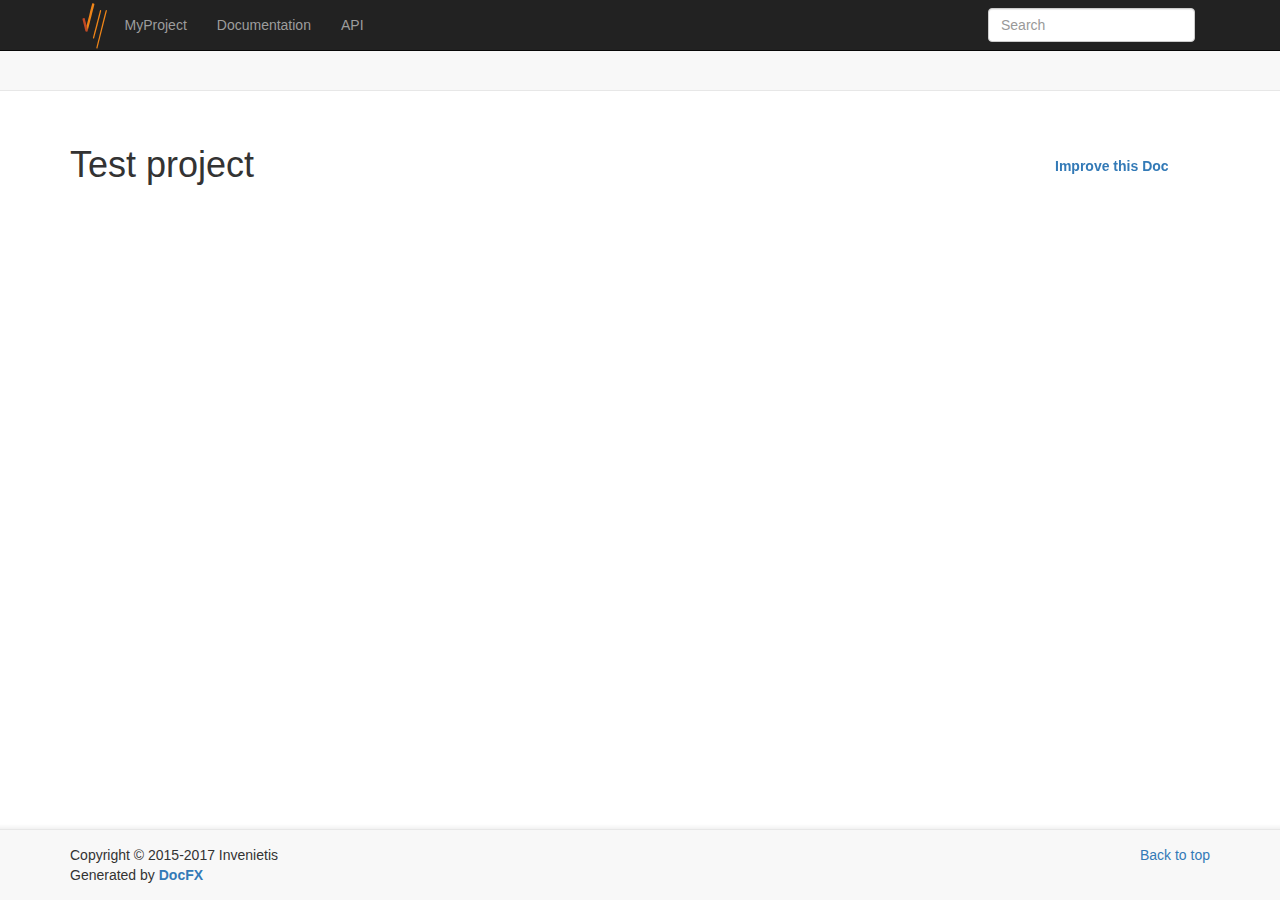
<file: index.html>
﻿<!DOCTYPE html>
<!--[if IE]><![endif]-->
<html>
  
  <head>
    <meta charset="utf-8">
    <meta http-equiv="X-UA-Compatible" content="IE=edge,chrome=1">
    <title>Test project | MyProject </title>
    <meta name="viewport" content="width=device-width">
    <meta name="title" content="Test project | MyProject ">
    <meta name="generator" content="docfx 2.22.0.0">
    
    <link rel="shortcut icon" href="favicon.ico">
    <link rel="stylesheet" href="styles/docfx.vendor.css">
    <link rel="stylesheet" href="styles/docfx.css">
    <link rel="stylesheet" href="styles/main.css">
    <meta property="docfx:navrel" content="toc.html">
    <meta property="docfx:tocrel" content="toc.html">
    <meta property="docfx:rel" content="">
    
  </head>
  <body data-spy="scroll" data-target="#affix">
    <div id="wrapper">
      <header>
        
        <nav id="autocollapse" class="navbar navbar-inverse ng-scope" role="navigation">
          <div class="container">
            <div class="navbar-header">
              <button type="button" class="navbar-toggle" data-toggle="collapse" data-target="#navbar">
                <span class="sr-only">Toggle navigation</span>
                <span class="icon-bar"></span>
                <span class="icon-bar"></span>
                <span class="icon-bar"></span>
              </button>
              <a class="navbar-brand" href="index.html">
                <img id="logo" class="svg" src="logo.svg" alt="MyProject">
                <span class="app-name">MyProject</span>
              </a>
            </div>
            <div class="collapse navbar-collapse" id="navbar">
              <form class="navbar-form navbar-right" role="search" id="search">
                <div class="form-group">
                  <input type="text" class="form-control" id="search-query" placeholder="Search" autocomplete="off">
                </div>
              </form>
            </div>
          </div>
        </nav>
        
        <div class="subnav navbar navbar-default">
          <div class="container hide-when-search" id="breadcrumb">
            <ul class="breadcrumb">
              <li></li>
            </ul>
          </div>
        </div>
      </header>
      <div class="container body-content">
        
        <div id="search-results">
          <div class="search-list"></div>
          <div class="sr-items"></div>
          <ul id="pagination"></ul>
        </div>
      </div>
      <div role="main" class="container body-content hide-when-search">
        <div class="article row grid">
          <div class="col-md-10">
            <article class="content wrap" id="_content" data-uid="">
<h1 id="test-project">Test project</h1>

</article>
          </div>
          
          <div class="hidden-sm col-md-2" role="complementary">
            <div class="sideaffix">
              <div class="contribution">
                <ul class="nav">
                  <li>
                    <a href="https://github.com/bcrosnier/DocFxCodeCake/blob/master/Documentation/index.md/#L1" class="contribution-link">Improve this Doc</a>
                  </li>
                </ul>
              </div>
              <nav class="bs-docs-sidebar hidden-print hidden-xs hidden-sm affix" id="affix">
              <!-- <p><a class="back-to-top" href="#top">Back to top</a><p> -->
              </nav>
            </div>
          </div>
        </div>
      </div>
      
      <footer>
        <div class="grad-bottom"></div>
        <div class="footer">
          <div class="container">
            <span class="pull-right">
              <a href="#top">Back to top</a>
            </span>
            <span>Copyright © 2015-2017 Invenietis<br>Generated by <strong><a href="https://dotnet.github.io/docfx/" target="_blank">DocFX</a></strong></span>
            
          </div>
        </div>
      </footer>
    </div>
    
    <script type="text/javascript" src="styles/docfx.vendor.js"></script>
    <script type="text/javascript" src="styles/docfx.js"></script>
    <script type="text/javascript" src="styles/main.js"></script>
  </body>
</html>
</file>
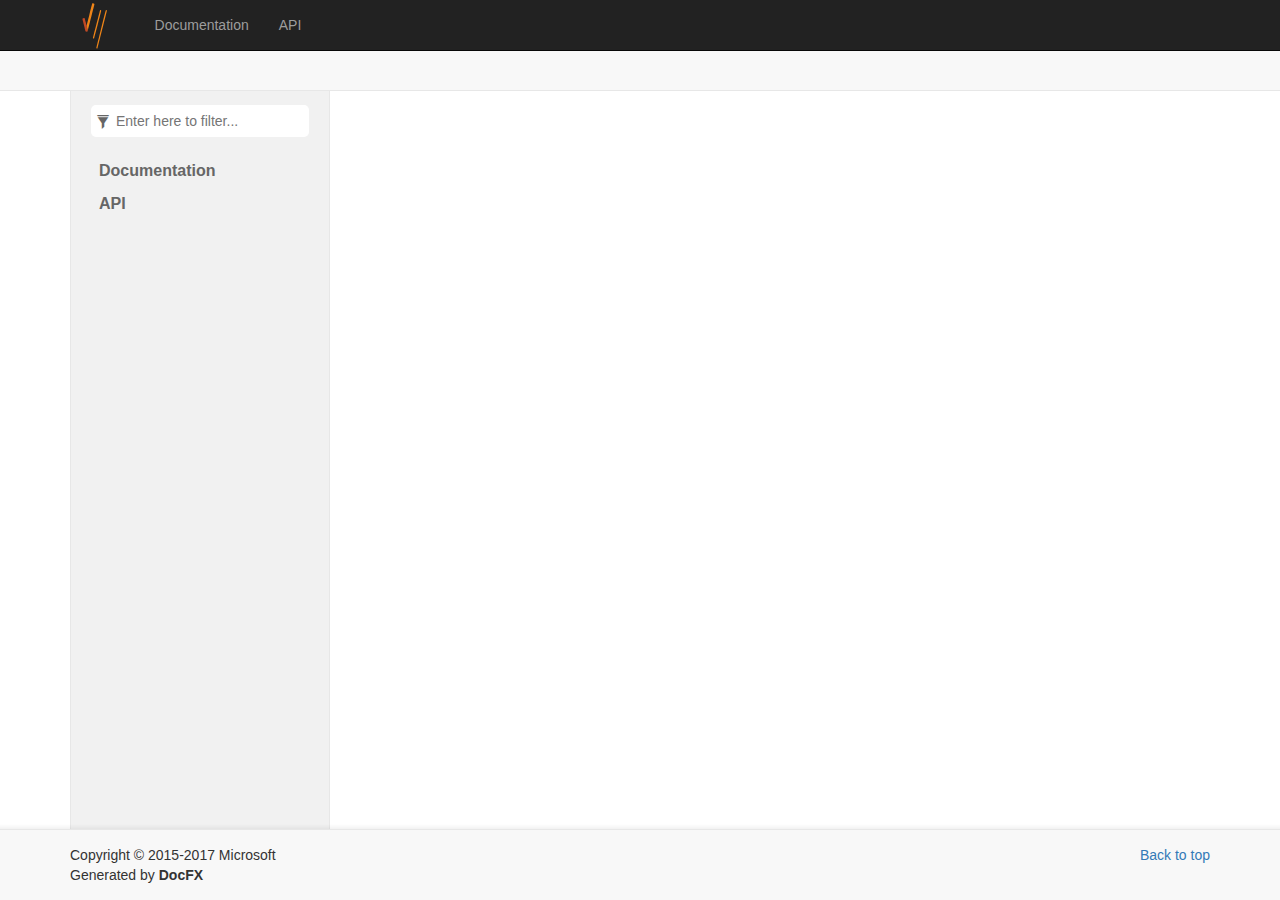
<file: toc.html>
﻿<!DOCTYPE html>
<!--[if IE]><![endif]-->
<html>
  
  <head>
    <meta charset="utf-8">
    <meta http-equiv="X-UA-Compatible" content="IE=edge,chrome=1">
    <title>Table of Content </title>
    <meta name="viewport" content="width=device-width">
    <meta name="title" content="Table of Content ">
    <meta name="generator" content="docfx ">
    
    <link rel="shortcut icon" href="favicon.ico">
    <link rel="stylesheet" href="styles/docfx.vendor.css">
    <link rel="stylesheet" href="styles/docfx.css">
    <link rel="stylesheet" href="styles/main.css">
    <meta property="docfx:navrel" content="toc.html">
    <meta property="docfx:tocrel" content="toc.html">
    
    
  </head>
  <body data-spy="scroll" data-target="#affix">
    <div id="wrapper">
      <header>
        
        <nav id="autocollapse" class="navbar navbar-inverse ng-scope" role="navigation">
          <div class="container">
            <div class="navbar-header">
              <button type="button" class="navbar-toggle" data-toggle="collapse" data-target="#navbar">
                <span class="sr-only">Toggle navigation</span>
                <span class="icon-bar"></span>
                <span class="icon-bar"></span>
                <span class="icon-bar"></span>
              </button>
              <a class="navbar-brand" href="index.html">
                <img id="logo" class="svg" src="logo.svg" alt="">
                <span class="app-name"></span>
              </a>
            </div>
            <div class="collapse navbar-collapse" id="navbar">
              <form class="navbar-form navbar-right" role="search" id="search">
                <div class="form-group">
                  <input type="text" class="form-control" id="search-query" placeholder="Search" autocomplete="off">
                </div>
              </form>
            </div>
          </div>
        </nav>
        
        <div class="subnav navbar navbar-default">
          <div class="container hide-when-search" id="breadcrumb">
            <ul class="breadcrumb">
              <li></li>
            </ul>
          </div>
        </div>
      </header>
      <div role="main" class="container body-content hide-when-search">
        <div class="article row grid">
          <div class="col-md-10">
            <article class="content wrap" id="_content" data-uid="">
<div id="sidetoggle">
  <div>
    <div class="sidefilter">
      <form class="toc-filter">
        <span class="glyphicon glyphicon-filter filter-icon"></span>
        <input type="text" id="toc_filter_input" placeholder="Enter here to filter..." onkeypress="if(event.keyCode==13) {return false;}">
      </form>
    </div>
    <div class="sidetoc">
      <div class="toc" id="toc">
          
          <ul class="nav level1">
            <li>
              <a href="articles/index.html" name="articles/toc.html" title="Documentation">Documentation</a>
            </li>
            <li>
              <a href="api/index.html" name="" title="API">API</a>
            </li>
          </ul>      </div>
    </div>
  </div>
</div></article>
          </div>
          
          <div class="hidden-sm col-md-2" role="complementary">
            <div class="sideaffix">
              <div class="contribution">
                <ul class="nav">
                </ul>
              </div>
              <nav class="bs-docs-sidebar hidden-print hidden-xs hidden-sm affix" id="affix">
              <!-- <p><a class="back-to-top" href="#top">Back to top</a><p> -->
              </nav>
            </div>
          </div>
        </div>
      </div>
      
      <footer>
        <div class="grad-bottom"></div>
        <div class="footer">
          <div class="container">
            <span class="pull-right">
              <a href="#top">Back to top</a>
            </span>
            
            <span>Copyright © 2015-2017 Microsoft<br>Generated by <strong>DocFX</strong></span>
          </div>
        </div>
      </footer>
    </div>
    
    <script type="text/javascript" src="styles/docfx.vendor.js"></script>
    <script type="text/javascript" src="styles/docfx.js"></script>
    <script type="text/javascript" src="styles/main.js"></script>
  </body>
</html>
</file>
<file: styles/docfx.css>
/* Copyright (c) Microsoft Corporation. All Rights Reserved. Licensed under the MIT License. See License.txt in the project root for license information. */
html,
body {
  font-family: 'Segoe UI', Tahoma, Helvetica, sans-serif;
  height: 100%;
}
button,
a {
  color: #337ab7;
  cursor: pointer;
}
button:hover,
button:focus,
a:hover,
a:focus {
  color: #23527c;
  text-decoration: none;
}
a.disable,
a.disable:hover {
  text-decoration: none;
  cursor: default;
  color: #000000;
}

/* workaround for leave space for fixed navbar with # anchor url*/

h1:before,
h2:before,
h3:before,
h4:before {
    content: '';
    display: block;
    position: relative;
    width: 0;
    height: 100px;
    margin-top: -100px;
}

h1, h2, h3, h4, h5, h6, .text-break {
    word-wrap: break-word;
    word-break: break-word;
}

h1 mark,
h2 mark,
h3 mark,
h4 mark,
h5 mark,
h6 mark {
  padding: 0;
}

.inheritance .level0:before,
.inheritance .level1:before,
.inheritance .level2:before,
.inheritance .level3:before,
.inheritance .level4:before,
.inheritance .level5:before {
    content: '↳';
    margin-right: 5px;
}

.inheritance .level0 {
    margin-left: 0em;
}

.inheritance .level1 {
    margin-left: 1em;
}

.inheritance .level2 {
    margin-left: 2em;
}

.inheritance .level3 {
    margin-left: 3em;
}

.inheritance .level4 {
    margin-left: 4em;
}

.inheritance .level5 {
    margin-left: 5em;
}

span.parametername,
span.paramref,
span.typeparamref {
    font-style: italic;
}
span.languagekeyword{
    font-weight: bold;
}

svg:hover path {
    fill: #ffffff;
}

.hljs {
  display: inline;
  background-color: inherit;
  padding: 0;
}
/* additional spacing fixes */
.btn + .btn {
  margin-left: 10px;
}
.btn.pull-right {
  margin-left: 10px;
  margin-top: 5px;
}
.table {
  margin-bottom: 10px;
}
table p {
  margin-bottom: 0;
}
table a {
  display: inline-block;
}
h1,
.h1,
h2,
.h2,
h3,
.h3 {
  margin-top: 15px;
  margin-bottom: 10px;
  font-weight: 400;
}
h4,
.h4,
h5,
.h5,
h6,
.h6 {
  margin-top: 10px;
  margin-bottom: 5px;
}
.navbar {
  margin-bottom: 0;
}
#wrapper {
  min-height: 100%;
  position: relative;
}
/* blends header footer and content together with gradient effect */
.grad-top {
  /* For Safari 5.1 to 6.0 */
  /* For Opera 11.1 to 12.0 */
  /* For Firefox 3.6 to 15 */
  background: linear-gradient(rgba(0, 0, 0, 0.05), rgba(0, 0, 0, 0));
  /* Standard syntax */
  height: 5px;
}
.grad-bottom {
  /* For Safari 5.1 to 6.0 */
  /* For Opera 11.1 to 12.0 */
  /* For Firefox 3.6 to 15 */
  background: linear-gradient(rgba(0, 0, 0, 0), rgba(0, 0, 0, 0.05));
  /* Standard syntax */
  height: 5px;
}
.divider {
  margin: 0 5px;
  color: #cccccc;
}
hr {
  border-color: #cccccc;
}
header {
  position: fixed;
  top: 0;
  left: 0;
  right: 0;
  z-index: 1000;
}
header .navbar {
  border-width: 0 0 1px;
  border-radius: 0;
}
.navbar-brand {
  font-size: inherit;
  padding: 0;
}
.navbar-collapse {
  margin: 0 -15px;
}
.subnav {
  min-height: 40px;
}

.inheritance h5, .inheritedMembers h5{
  padding-bottom: 5px;
  border-bottom: 1px solid #ccc;
}

article h1, article h2, article h3, article h4{
  margin-top: 25px;
}

article h4{
  border-bottom: 1px solid #ccc;
}

article span.small.pull-right{
  margin-top: 20px;
}

article section {
  margin-left: 1em;
}

/*.expand-all {
  padding: 10px 0;
}*/
.breadcrumb {
  margin: 0;
  padding: 10px 0;
  background-color: inherit;
  white-space: nowrap;
}
.breadcrumb > li + li:before {
  content: "\00a0/";
}
#autocollapse.collapsed .navbar-header {
  float: none;
}
#autocollapse.collapsed .navbar-toggle {
  display: block;
}
#autocollapse.collapsed .navbar-collapse {
  border-top: 1px solid transparent;
  box-shadow: inset 0 1px 0 rgba(255, 255, 255, 0.1);
}
#autocollapse.collapsed .navbar-collapse.collapse {
  display: none !important;
}
#autocollapse.collapsed .navbar-nav {
  float: none !important;
  margin: 7.5px -15px;
}
#autocollapse.collapsed .navbar-nav > li {
  float: none;
}
#autocollapse.collapsed .navbar-nav > li > a {
  padding-top: 10px;
  padding-bottom: 10px;
}
#autocollapse.collapsed .collapse.in,
#autocollapse.collapsed .collapsing {
  display: block !important;
}
#autocollapse.collapsed .collapse.in .navbar-right,
#autocollapse.collapsed .collapsing .navbar-right {
  float: none !important;
}
#autocollapse .form-group {
  width: 100%;
}
#autocollapse .form-control {
  width: 100%;
}
#autocollapse .navbar-header {
  margin-left: 0;
  margin-right: 0;
}
#autocollapse .navbar-brand {
  margin-left: 0;
}
.collapse.in,
.collapsing {
  text-align: center;
}
.collapsing .navbar-form {
  margin: 0 auto;
  max-width: 400px;
  padding: 10px 15px;
  box-shadow: inset 0 1px 0 rgba(255, 255, 255, 0.1), 0 1px 0 rgba(255, 255, 255, 0.1);
}
.collapsed .collapse.in .navbar-form {
  margin: 0 auto;
  max-width: 400px;
  padding: 10px 15px;
  box-shadow: inset 0 1px 0 rgba(255, 255, 255, 0.1), 0 1px 0 rgba(255, 255, 255, 0.1);
}
.navbar .navbar-nav {
  display: inline-block;
}
.docs-search {
  background: white;
  vertical-align: middle;
}
.docs-search > .search-query {
  font-size: 14px;
  border: 0;
  width: 120%;
  color: #555;
}
.docs-search > .search-query:focus {
  outline: 0;
}
.search-results-frame {
  clear: both;
  display: table;
  width: 100%;
}
.search-results.ng-hide {
  display: none;
}
.search-results-container {
  padding-bottom: 1em;
  border-top: 1px solid #111;
  background: rgba(25, 25, 25, 0.5);
}
.search-results-container .search-results-group {
  padding-top: 50px !important;
  padding: 10px;
}
.search-results-group-heading {
  font-family: "Open Sans";
  padding-left: 10px;
  color: white;
}
.search-close {
  position: absolute;
  left: 50%;
  margin-left: -100px;
  color: white;
  text-align: center;
  padding: 5px;
  background: #333;
  border-top-right-radius: 5px;
  border-top-left-radius: 5px;
  width: 200px;
  box-shadow: 0 0 10px #111;
}
#search {
  display: none;
}

/* Search results display*/
#search-results {
  max-width: 960px !important;
  margin-top: 120px;
  margin-bottom: 115px;
  margin-left: auto;
  margin-right: auto;
  line-height: 1.8;
  display: none;
}

#search-results>.search-list {
  text-align: center;
  font-size: 2.5rem;
  margin-bottom: 50px;
}

#search-results p {
  text-align: center;
}

#search-results .sr-items {
  font-size: 24px;
}

.sr-item {
  margin-bottom: 25px;
}

.sr-item>.item-href {
  font-size: 14px;
  color: #093;
}

.sr-item>.item-brief {
  font-size: 13px;
}

.pagination>li>a {
  color: #47A7A0
}

.pagination>.active>a {
  background-color: #47A7A0;
  border-color: #47A7A0;
}

.fixed_header {
  position: fixed;
  width: 100%;
  padding-bottom: 10px;
  padding-top: 10px;
  margin: 0px;
  top: 0;
  z-index: 9999;
  left: 0;
}

.fixed_header+.toc{
  margin-top: 50px;
  margin-left: 0;
}

.sidenav, .fixed_header, .toc  {
  background-color: #f1f1f1;
}

.sidetoc {
  position: fixed;
  width: 260px;
  top: 150px;
  bottom: 0;
  overflow-x: hidden;
  overflow-y: auto;
  background-color: #f1f1f1;
  border-left: 1px solid #e7e7e7;
  border-right: 1px solid #e7e7e7;
  z-index: 1;
}

.sidetoc.shiftup {
  bottom: 70px;
}

body .toc{
  background-color: #f1f1f1;
  overflow-x: hidden;
}

.sidetoggle.ng-hide {
  display: block !important;
}
.sidetoc-expand > .caret {
  margin-left: 0px;
  margin-top: -2px;
}
.sidetoc-expand > .caret-side {
  border-left: 4px solid;
  border-top: 4px solid transparent;
  border-bottom: 4px solid transparent;
  margin-left: 4px;
  margin-top: -4px;
}
.sidetoc-heading {
  font-weight: 500;
}

.toc {
  margin: 0px 0 0 10px;
  padding: 0 10px;
}
.expand-stub {
  position: absolute;
  left: -10px;
}
.toc .nav > li > a.sidetoc-expand {
  position: absolute;
  top: 0;
  left: 0;
}
.toc .nav > li > a {
  color: #666666;
  margin-left: 5px;
  display: block;
  padding: 0;
}
.toc .nav > li > a:hover,
.toc .nav > li > a:focus {
  color: #000000;
  background: none;
  text-decoration: inherit;
}
.toc .nav > li.active > a {
  color: #337ab7;
}
.toc .nav > li.active > a:hover,
.toc .nav > li.active > a:focus {
  color: #23527c;
}

.toc .nav > li> .expand-stub {
  cursor: pointer;
}

.toc .nav > li.active > .expand-stub::before,
.toc .nav > li.in > .expand-stub::before,
.toc .nav > li.in.active > .expand-stub::before,
.toc .nav > li.filtered > .expand-stub::before {
    content: "-";
}

.toc .nav > li > .expand-stub::before,
.toc .nav > li.active > .expand-stub::before {
    content: "+";
}

.toc .nav > li.filtered > ul,
.toc .nav > li.in > ul {
  display: block;
}

.toc .nav > li > ul {
  display: none;
}

.toc ul{
  font-size: 12px;
  margin: 0 0 0 3px;
}

.toc .level1 > li {
  font-weight: bold;
  margin-top: 10px;
  position: relative;
  font-size: 16px;
}
.toc .level2 {
  font-weight: normal;
  margin: 5px 0 0 15px;
  font-size: 14px;
}
.toc-toggle {
  display: none;
  margin: 0 15px 0px 15px;
}
.sidefilter {
  position: fixed;
  top: 90px;
  width: 260px;
  background-color: #f1f1f1;
  padding: 15px;
  border-left: 1px solid #e7e7e7;
  border-right: 1px solid #e7e7e7;
  z-index: 1;
}
.toc-filter {
  border-radius: 5px;
  background: #fff;
  color: #666666;
  padding: 5px;
  position: relative;
  margin: 0 5px 0 5px;
}
.toc-filter > input {
  border: 0;
  color: #666666;
  padding-left: 20px;
  width: 100%;
}
.toc-filter > input:focus {
  outline: 0;
}
.toc-filter > .filter-icon {
  position: absolute;
  top: 10px;
  left: 5px;
}
.article {
  margin-top: 120px;
  margin-bottom: 115px;
}

#_content>a{
  margin-top: 105px;
}

.article.grid-right {
  margin-left: 280px;
}

.inheritance hr {
  margin-top: 5px;
  margin-bottom: 5px;
}
.article img {
  max-width: 100%;
}
.sideaffix {
  margin-top: 50px;
  font-size: 12px;
  max-height: 100%;
  overflow: hidden;
  top: 100px;
  bottom: 10px;
  position: fixed;
}
.sideaffix.shiftup {
  bottom: 70px;
}
.affix {
  position: relative;
  height: 100%;
}
.sideaffix > div.contribution {
  margin-bottom: 20px;
}
.sideaffix > div.contribution > ul > li > a.contribution-link {
  padding: 6px 10px;
  font-weight: bold;
  font-size: 14px;
}
.sideaffix > div.contribution > ul > li > a.contribution-link:hover {
  background-color: #ffffff;
}
.sideaffix ul.nav > li > a:focus {
  background: none;
}
.affix h5 {
  font-weight: bold;
  text-transform: uppercase;
  padding-left: 10px;
  font-size: 12px;
}
.affix > ul.level1 {
  overflow: hidden;
  padding-bottom: 10px;
  height: calc(100% - 100px);
  margin-right: -20px;
}
.affix ul > li > a:before {
  color: #cccccc;
  position: absolute;
}
.affix ul > li > a:hover {
  background: none;
  color: #666666;
}
.affix ul > li.active > a,
.affix ul > li.active > a:before {
  color: #337ab7;
}
.affix ul > li > a {
  padding: 5px 12px;
  color: #666666;
}
.affix > ul > li.active:last-child {
  margin-bottom: 50px;
}
.affix > ul > li > a:before {
  content: "|";
  font-size: 16px;
  top: 1px;
  left: 0;
}
.affix > ul > li.active > a,
.affix > ul > li.active > a:before {
  color: #337ab7;
  font-weight: bold;
}
.affix ul ul > li > a {
  padding: 2px 15px;
}
.affix ul ul > li > a:before {
  content: ">";
  font-size: 14px;
  top: -1px;
  left: 5px;
}
.affix ul > li > a:before,
.affix ul ul {
  display: none;
}
.affix ul > li.active > ul,
.affix ul > li.active > a:before,
.affix ul > li > a:hover:before {
  display: block;
  white-space: nowrap;
}
.codewrapper {
  position: relative;
}
.trydiv {
  height: 0px;
}
.tryspan {
  position: absolute;
  top: 0px;
  right: 0px;
  border-style: solid;
  border-radius: 0px 4px;
  box-sizing: border-box;
  border-width: 1px;
  border-color: #cccccc;
  text-align: center;
  padding: 2px 8px;
  background-color: white;
  font-size: 12px;
  cursor: pointer;
  z-index: 100;
  display: none;
  color: #767676;
}
.tryspan:hover {
  background-color: #3b8bd0;
  color: white;
  border-color: #3b8bd0;
}
.codewrapper:hover .tryspan {
  display: block;
}
.sample-response .response-content{
  max-height: 200px;
}
footer {
  position: absolute;
  left: 0;
  right: 0;
  bottom: 0;
  z-index: 1000;
}
.footer {
  border-top: 1px solid #e7e7e7;
  background-color: #f8f8f8;
  padding: 15px 0;
}
@media (min-width: 768px) {
  #sidetoggle.collapse {
    display: block;
  }
  .topnav .navbar-nav {
    float: none;
    white-space: nowrap;
  }
  .topnav .navbar-nav > li {
    float: none;
    display: inline-block;
  }
}
@media only screen and (max-width: 768px) {
  #mobile-indicator {
    display: block;
  }
  /* TOC display for responsive */
  .article {
    margin-top: 30px !important;
  }
  header {
    position: static;
  }
  .topnav {
    text-align: center;
  }
  .sidenav {
    padding: 15px 0;
    margin-left: -15px;
    margin-right: -15px;
  }
  .sidefilter {
    position: static;
    width: auto;
    float: none;
    border: none;
  }
  .sidetoc {
    position: static;
    width: auto;
    float: none;
    padding-bottom: 0px;
    border: none;
  }
  .toc .nav > li, .toc .nav > li >a {
    display: inline-block;
  }
  .toc li:after {
    margin-left: -3px;
    margin-right: 5px;
    content: ", ";
    color: #666666;
  }
  .toc .level1 > li {
    display: block;
  }
  
  .toc .level1 > li:after {
    display: none;
  }
  .article.grid-right {
    margin-left: 0;
  }
  .grad-top,
  .grad-bottom {
    display: none;
  }
  .toc-toggle {
    display: block;
  }
  .sidetoggle.ng-hide {
    display: none !important;
  }
  /*.expand-all {
    display: none;
  }*/
  .sideaffix {
    display: none;
  }
  .mobile-hide {
    display: none;
  }
  .breadcrumb {
    white-space: inherit;
  }

  /* workaround for #hashtag url is no longer needed*/
  h1:before,
  h2:before,
  h3:before,
  h4:before {
      content: '';
      display: none;
  }
}

/* For toc iframe */
@media (max-width: 260px) {
  .toc .level2 > li {
    display: block;
  }

  .toc .level2 > li:after {
    display: none;
  }
}

/* For code snippet line highlight */
pre > code .line-highlight {
  background-color: #ffffcc;
}

/* Alerts */
.alert h5 {
    text-transform: uppercase;
    font-weight: bold;
    margin-top: 0;
}

.alert h5:before {
    position:relative;
    top:1px;
    display:inline-block;
    font-family:'Glyphicons Halflings';
    line-height:1;
    -webkit-font-smoothing:antialiased;
    -moz-osx-font-smoothing:grayscale;
    margin-right: 5px;
    font-weight: normal;
}

.alert-info h5:before {
    content:"\e086"
}

.alert-warning h5:before {
    content:"\e127"
}

.alert-danger h5:before {
    content:"\e107"
}

/* For Embedded Video */
div.embeddedvideo {
    padding-top: 56.25%;
    position: relative;
    width: 100%;
}

div.embeddedvideo iframe {
    position: absolute;
    top: 0;
    left: 0;
    right: 0;
    bottom: 0;
    width: 100%;
    height: 100%;
}

/* For printer */
@media print{
  .article.grid-right {
    margin-top: 0px;
    margin-left: 0px;
  }
  .sideaffix {
    display: none;
  }
  .mobile-hide {
    display: none;
  }
  .footer {
    display: none;
  }
}
</file>
<file: styles/main.css>
.navbar-brand > img, .navbar-brand > svg {
    vertical-align: middle;
    display: inline-block;
}
.navbar-brand > .app-name {
    padding: 15px 15px 15px 0;
    display: inline-block;
}
</file>
